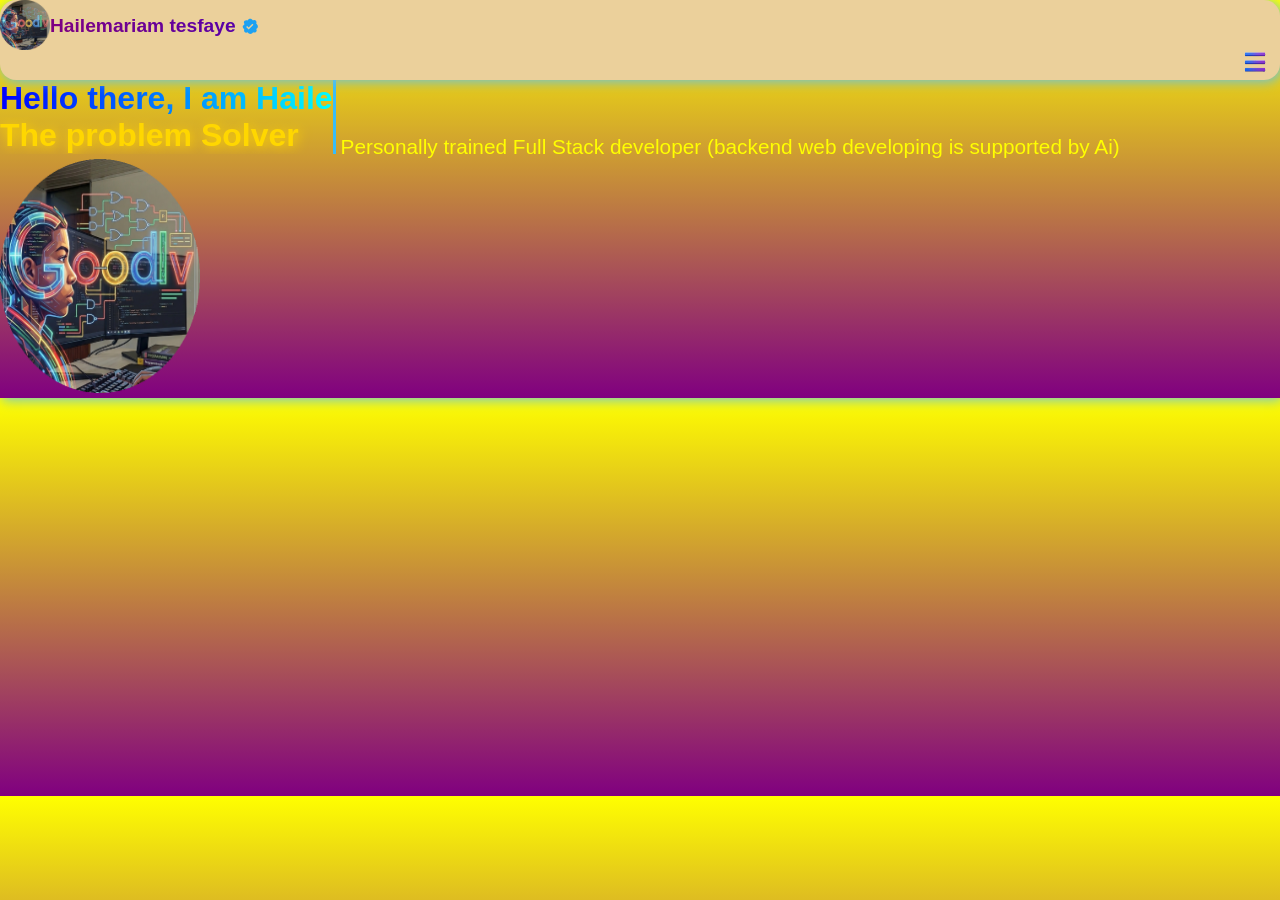
<file: index.html>
<!DOCTYPE html>
<html lang="en">
<head>
    <meta charset="UTF-8">
       <meta name="viewport" content="width=device-width, initial-scale=1.0, user-scalable=no">
    <title>hailemariam tesfaye
    </title>
</head>
<link rel="stylesheet"href="main.css"/>
  <div id="all">
     <nav>
    <img src="Gemini.png" class="logo" style="height:50px;width:50px"/>
     <div class="logo-area">Hailemariam tesfaye<svg class="verified-badge" viewBox="0 0 24 24"><path d="M22.5 12.5c0-1.58-.88-2.95-2.18-3.66.54-1.27.43-2.76-.36-3.92-1.16-1.16-2.65-1.27-3.92-.36-1.12-1.3-2.48-2.18-3.66-2.18-1.58 0-2.95.88-3.66 2.18-1.27-.54-2.76-.43-3.92.36-1.16 1.16-1.27 2.65-.36 3.92 1.3 1.12-2.18 2.48-2.18 3.66 0 1.58.88 2.95 2.18 3.66-.54 1.27-.43 2.76.36 3.92 1.16 1.16 2.65 1.27 3.92.36 1.12 1.3 2.48 2.18 3.66 2.18 1.58 0 2.95-.88 3.66-2.18 1.27.54 2.76.43 3.92-.36 1.16-1.16 1.27-2.65.36-3.92 1.3-1.12 2.18-2.48 2.18-3.66zm-12.28 4.31l-3.39-3.39 1.41-1.41 1.98 1.98 4.95-4.95 1.41 1.41-6.36 6.36z"></path></svg></div>
         <div class="flex-container">
     <a href="menu.html" style="background:none"><img src="nav.png" style="height:50px;width:50px"/></a>
         </div>
  </nav>
 <div class="typewriter-container">
    <h1 class="typewriter-text">Hello there, I am Haile</h1>
     <h3 class="type-text">The problem Solver</h3>
    </div>
 <p2 style="color:yellow;font-size:1.3rem">Personally trained Full Stack developer (backend web developing is supported by Ai)</p2>
        <img src="Gemini.png"style="height:234px;width:200px">
    </div>
  </html>
</file>
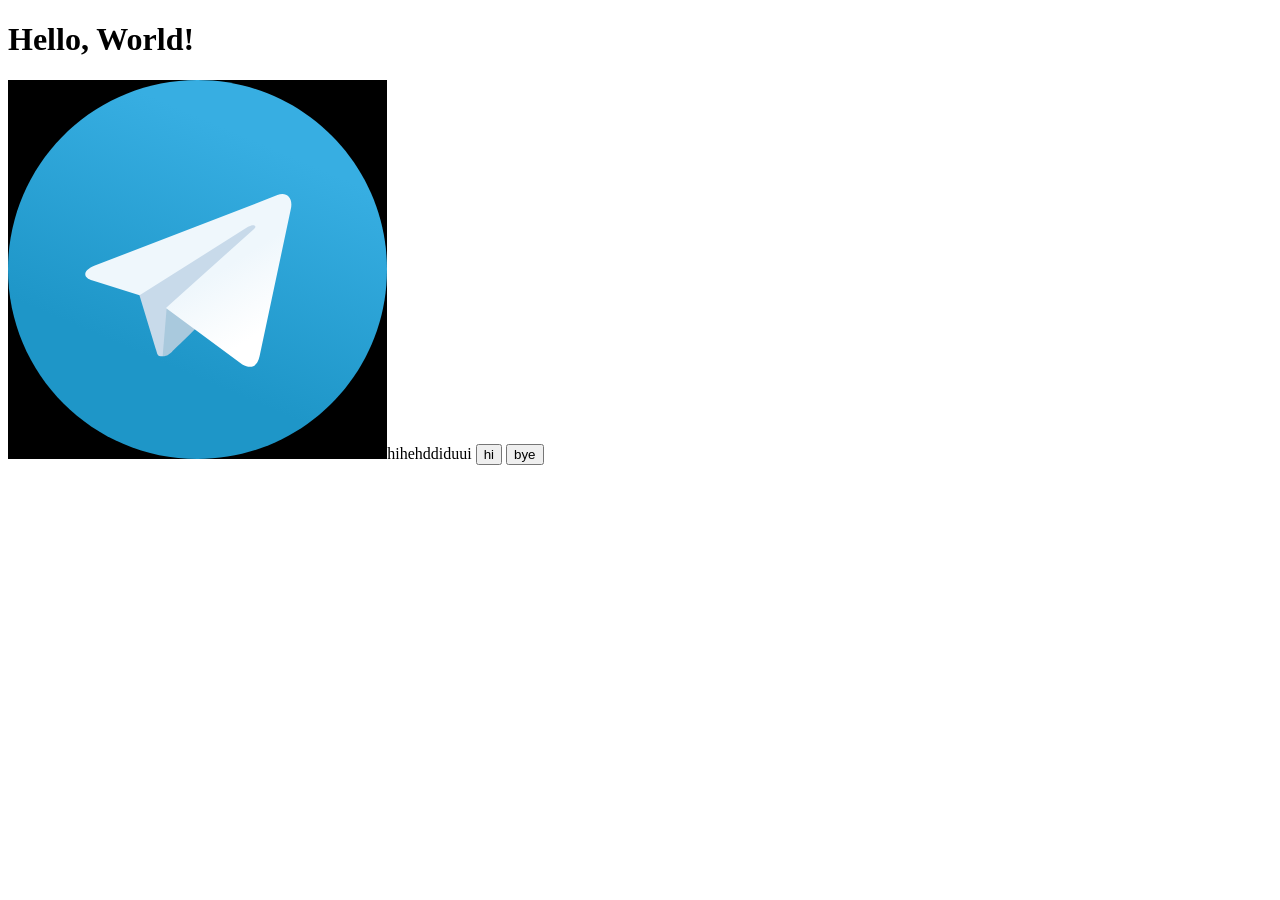
<file: barrack.html>
<!DOCTYPE html>

<html>
<head>
  <meta http-equiv="CONTENT-TYPE" content="text/html; charset=UTF-8">
  <title>Hello, World!</title>
</head>
<body>
  <h1>
    Hello, World!
  </h1>
  <img src="logo telegram.svg"style="background-color:black;width:30%;height:100%" id="obama">hihehddiduui</div>
  <button onclick="show()">hi</button>
   <button onclick="hide()">bye</button>
  <script>
  function show(){
    document.getElementById("obama").style.display="block";
  }
  function hide(){
   document.getElementById("obama").style.display="none";
  }
  </script>
</body>
</html>
</file>
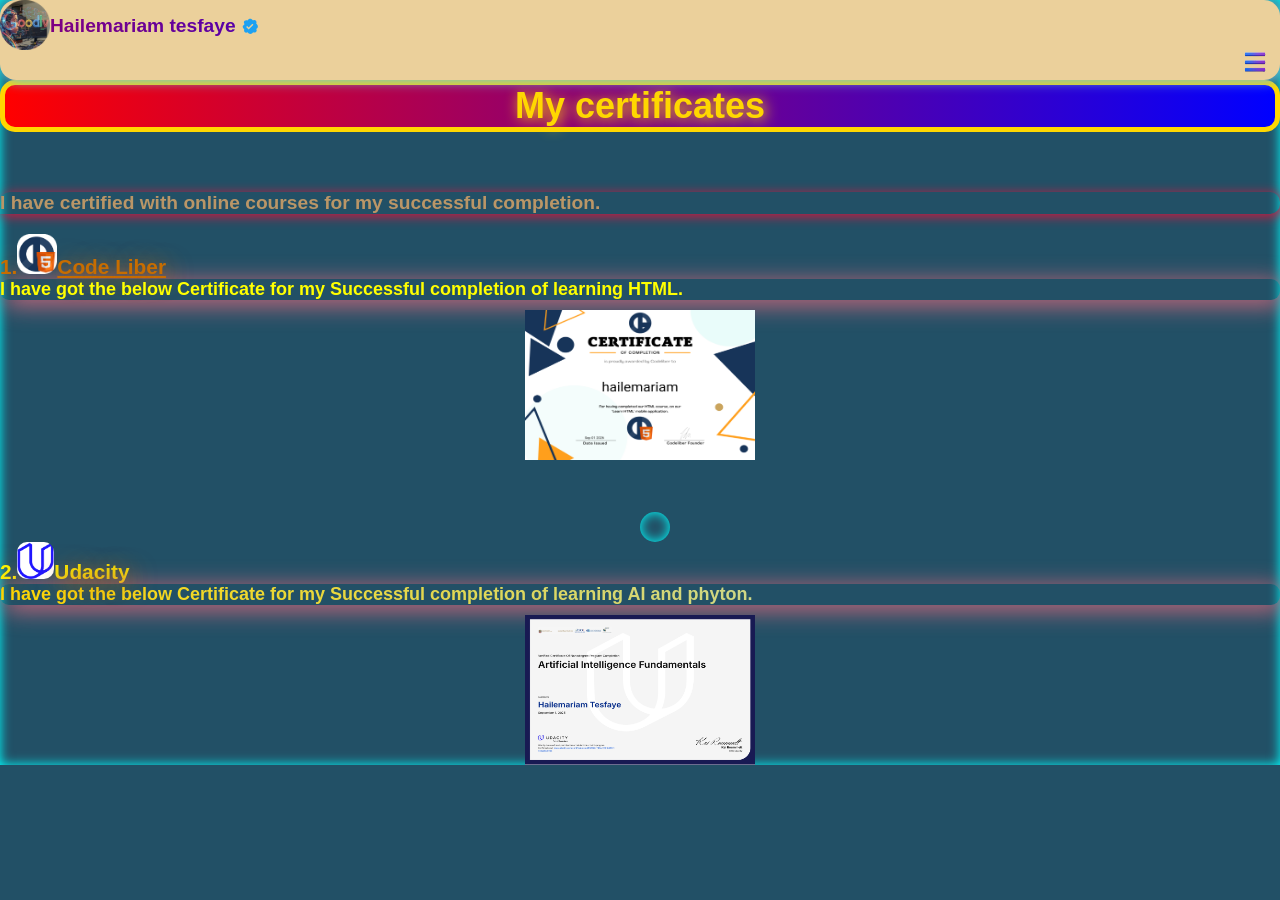
<file: certificates.html>
<!DOCTYPE html>
<html lang="en">
<head>
    <meta charset="UTF-8">
    <meta name="viewport" content="width=device-width, initial-scale=1.0, user-scalable=no">
    <title>hailemariam tesfaye
    </title>
</head>
<link rel="stylesheet"href="certificates.css"/>
  <div id="all">
        <nav>
    <img src="Gemini.png" class="logo" style="height:50px;width:50px;shape:circle"/>
     <div class="logo-area">Hailemariam tesfaye<svg class="verified-badge" viewBox="0 0 24 24"><path d="M22.5 12.5c0-1.58-.88-2.95-2.18-3.66.54-1.27.43-2.76-.36-3.92-1.16-1.16-2.65-1.27-3.92-.36-1.12-1.3-2.48-2.18-3.66-2.18-1.58 0-2.95.88-3.66 2.18-1.27-.54-2.76-.43-3.92.36-1.16 1.16-1.27 2.65-.36 3.92 1.3 1.12-2.18 2.48-2.18 3.66 0 1.58.88 2.95 2.18 3.66-.54 1.27-.43 2.76.36 3.92 1.16 1.16 2.65 1.27 3.92.36 1.12 1.3 2.48 2.18 3.66 2.18 1.58 0 2.95-.88 3.66-2.18 1.27.54 2.76.43 3.92-.36 1.16-1.16 1.27-2.65.36-3.92 1.3-1.12 2.18-2.48 2.18-3.66zm-12.28 4.31l-3.39-3.39 1.41-1.41 1.98 1.98 4.95-4.95 1.41 1.41-6.36 6.36z"></path></svg></div>
      <div class="flex-container">
     <a href="menu.html" style="background:none"><img src="nav.png" style="height:50px;width:50px"/></a>
         </div>
  </nav>
 <h1 id="title">My certificates</h1>
      <p id="certified">
        I have certified with online courses for my successful completion.
      </p>       
      <div>     
      <h2 id="molar">1.<img src="code.png" style="height:40px;weight:40px"/></img/><u>Code Liber</u></li>
  </div>
      <p id="mycerti" style="margin-bottom:10px">I have got the below Certificate for my Successful completion of learning HTML.</p>
        <div class="codeliber">
      <img src="codeliber.png" alt="codeliber" style="height:150px;width:230px;margin-bottom:10px;"/>
            </div> 

<br/>
<br/>
<div class="box">
</div>
<div>
        <h3 id="molar2">2.<img src="Udacity.png" style="height:37px;weight:40px;border-radius:10px"/></img/><u>Udacity</u></li>
</div>
<p id="mycerti2">I have got the below Certificate for my Successful completion of learning AI and phyton.</p>
        <div class="udacity">
      <img src="udacitycerti.jpg" alt="uadcity" style="height:150px;width:230px"/>
        </div>
</html>
</file>
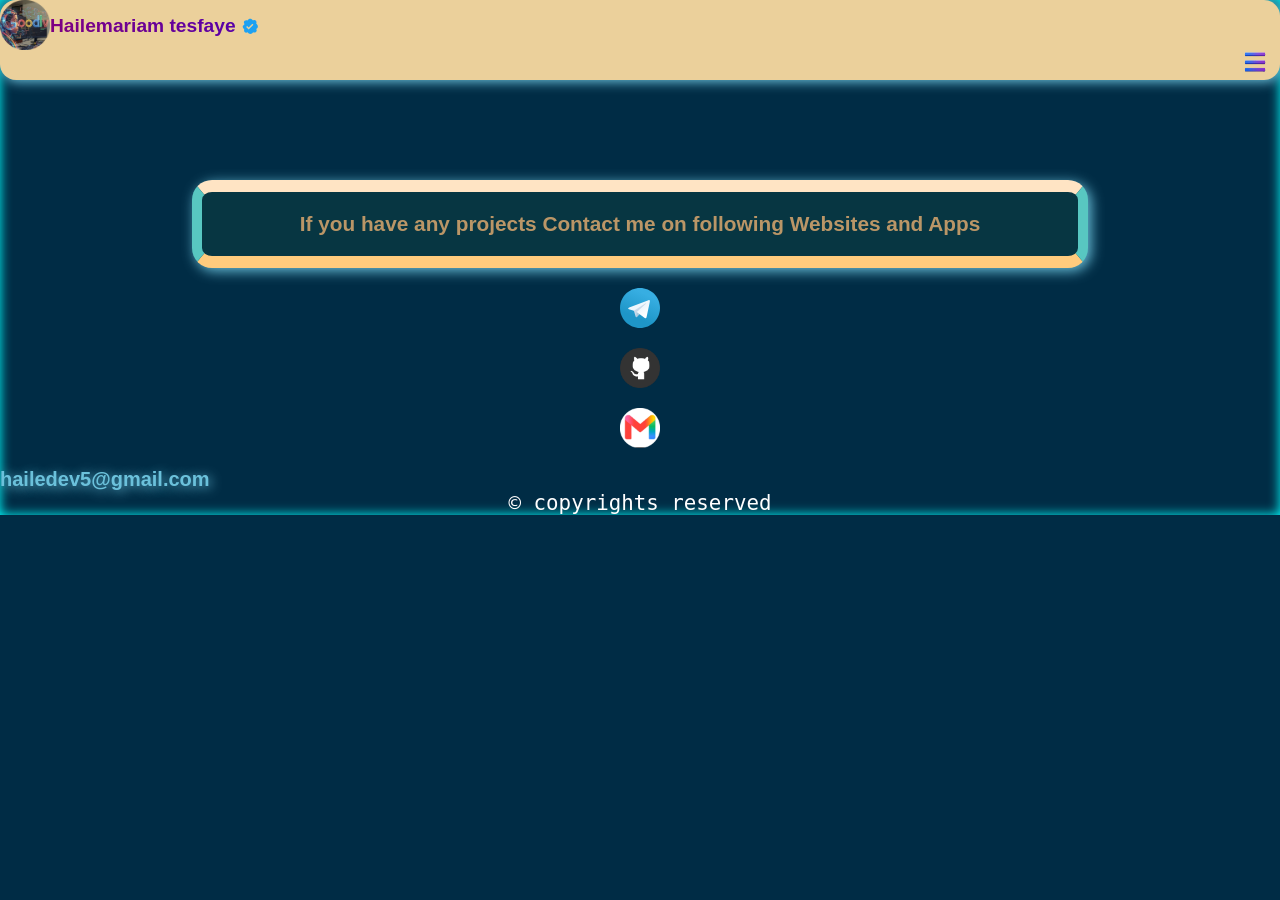
<file: contact-me.html>
<!DOCTYPE html>
<html lang="en">
<head>
    <meta charset="UTF-8">
    <meta name="viewport" content="width=device-width, initial-scale=1.0, user-scalable=no">
    <title>hailemariam tesfaye
    </title>
</head>
<link rel="stylesheet"href="contact-me.css"/>
  <div id="all">
        <nav>
    <img src="Gemini.png" class="logo" style="height:50px;width:50px;shape:circle"/>
     <div class="logo-area">Hailemariam tesfaye<svg class="verified-badge" viewBox="0 0 24 24"><path d="M22.5 12.5c0-1.58-.88-2.95-2.18-3.66.54-1.27.43-2.76-.36-3.92-1.16-1.16-2.65-1.27-3.92-.36-1.12-1.3-2.48-2.18-3.66-2.18-1.58 0-2.95.88-3.66 2.18-1.27-.54-2.76-.43-3.92.36-1.16 1.16-1.27 2.65-.36 3.92 1.3 1.12-2.18 2.48-2.18 3.66 0 1.58.88 2.95 2.18 3.66-.54 1.27-.43 2.76.36 3.92 1.16 1.16 2.65 1.27 3.92.36 1.12 1.3 2.48 2.18 3.66 2.18 1.58 0 2.95-.88 3.66-2.18 1.27.54 2.76.43 3.92-.36 1.16-1.16 1.27-2.65.36-3.92 1.3-1.12 2.18-2.48 2.18-3.66zm-12.28 4.31l-3.39-3.39 1.41-1.41 1.98 1.98 4.95-4.95 1.41 1.41-6.36 6.36z"></path></svg></div>
          <div class="flex-container">
     <a href="menu.html" style="background:none"><img src="nav.png" style="height:50px;width:50px"/></a>
         </div>
  </nav>
    <div id="contact-Me" class="bouncing-box">
        <h4>If you have any projects Contact me on following Websites and Apps</h4>
              </div>
         <div class="social-icons">
             <a href="https://t.me/hailedev5" style="justify-content:center;align-items:center;display:flex;margin:20px 10px" id="hi"> <img src="logo telegram.svg" alt="telegram logo" style="height:40px;width:40px;display:flex"></a> 
             <a href="https://github.com/hailedev5" style="display:flex;justify-content: center;align-items: center;margin:20px 10px" id="hi"><img src="github.png" alt="github icon" style="height:40px;width:40px"></a>
             <a href="mailto:hailedev5@gmail.com" style="display:flex;justify-content: center;align-items: center;margin:20px 10px"><img src="mail.png" style="height:40px;width:40px"/></a>
             <p id="hio">hailedev5@gmail.com</p>
               </div>
        <footer>© copyrights reserved</footer>
      </div>
</file>
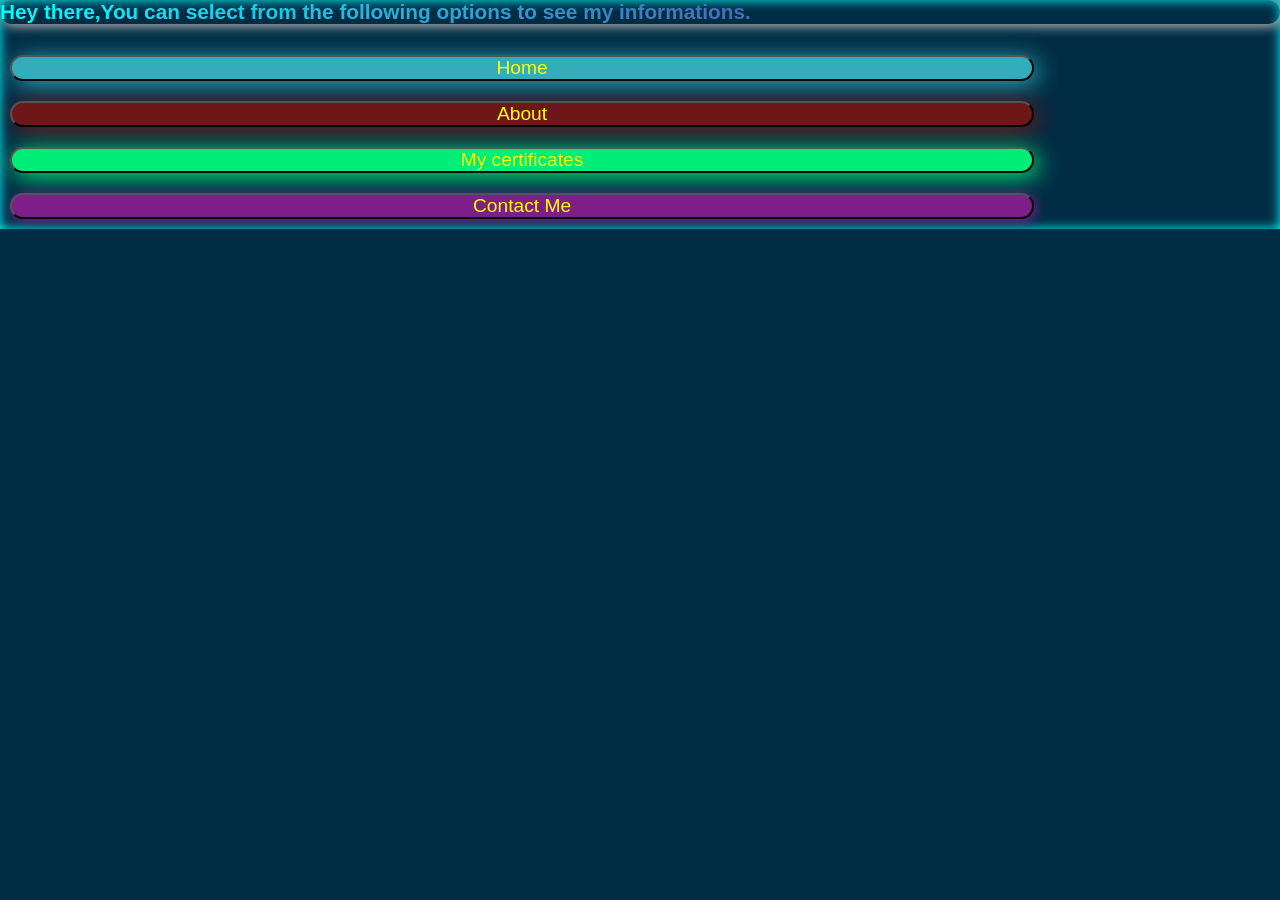
<file: menu.html>
<!DOCTYPE html>
<html lang="en">
<head>
    <meta charset="UTF-8">
    <meta name="viewport" content="width=device-width, initial-scale=1.0, user-scalable=no">
    <title>hailemariam tesfaye
    </title>
</head>
<link rel="stylesheet" href="home.css"/>
<div class="all">
<h1>Hey there,You can select from the following options to see my informations.</h1>
</br>
<div>
<ul>
  <form action="index.html" method="get"/>
  <button style="width:80%;height:50%;background-color:#34adba;color:yellow;border-radius:20px;font-size:1.2rem;margin:10px;box-shadow:4px 4px 24px #34adba">Home</button>
</form>
  <form action="about.html" method="get">
  <button style="width:80%;height:50%;background-color:#6e1718;color:yellow;border-radius:20px;font-size:1.2rem;margin:10px;box-shadow:4px 4px 24px #6e1718">About</button>
  </form>
  <form action="certificates.html" method="get">
  <button style="width:80%;height:50%;background-color:#00ed77;color:yellow;border-radius:20px;font-size:1.2rem;margin:10px;box-shadow:4px 4px 24px #00ed77">My certificates</button>
  </form>
    <form action="contact-me.html" method="get">
    <button style="width:80%;height:50%;background-color:#7e1f89;color:yellow;border-radius:20px;font-size:1.2rem;margin:10px;box-shadow:2px 2px 12px #7e1f89">Contact Me</button>
  </form> 
</div>
</div>
</file>
<file: main.css>
* {
    box-sizing: border-box;
    margin: 0px;
    padding: 0px;
}
/* Mobile base styles (default) */
body { font-size: 1rem;background-color:#225066;
    color:black;
    font-family: 'Segoe UI', Tahoma, Geneva, Verdana, sans-serif;
    background-image:url(Gemini.png);
    box-shadow: 2px 2px 12px #6bc1db;
    background:linear-gradient(yellow,purple);
    height:100%;
    width:100%
 }

/* Tablet and larger */
@media (min-width: 768px) {
  body { font-size: 1.125rem;background-color:#225066;
    color:black;
    font-family: 'Segoe UI', Tahoma, Geneva, Verdana, sans-serif;
      height:100%;
      width:100%
 }
}
nav {
    height:80px;
    background-color:#ebd09b;
    box-shadow: 2px 2px 12px #6bc1db;
    align-items: center;
    top: 0;
    width: 100%;
    z-index: 100;
    position: sticky;
    border-radius:16px
}
     .logo-area { display: flex; align-items: center; gap: 5px; font-size: 1.2rem; font-weight: 800;color:transparent;background:linear-gradient(50deg,purple,blue,yellow);margin-top:-40px;margin-left:50px;-webkit-background-clip:text;}
        .verified-badge { width: 18px; height: 18px; fill: #1DA1F2}

h{
    font-size:1.7rem;
    background: linear-gradient(90deg,voilet,#ff00ff);
    background-clip: text;
    color:transparent
}

.about-container {
    width: 70%;
    height: auto;
    background-color: bisque;
    border-radius: 20px;
    box-shadow: 2px 2px 12px #6bc1db;
    display: flex;
    margin: -7% auto 20px auto;
    margin-top: 100px;
    position: relative;
    justify-content: space-evenly;
    align-items: center;
    padding: 20px;
}
 .flex-container {
  display: flex;
  justify-content: right; /* Aligns horizontally: 'flex-start', 'center', 'flex-end' */
  align-items:right;/* Aligns vertically *//* Required if you want vertical alignment */
}
.typewriter-container {
      display: inline-block;
    }

    .typewriter-text {
      font-size: 2rem;
      font-weight: bold;
      white-space: nowrap;
      overflow: hidden;
      border-right: 3px solid #38bdf8; /* The cursor */
      width: 0;
      /* Adjust 'steps(40)' based on letter count and duration to taste */
      animation: 
        typing 6s steps(40, end) forwards,
        blink 0.75s infinite;
        animation-duration: -6s;
        background: linear-gradient(90deg,blue,cyan);
        -webkit-background-clip: text;
        color:transparent
    }

    /* Typing keyframes: reveals text from left to right */
    @keyframes typing {
      from { width: 0; }
      to { width: 100%; }
    }

    /* Blinking cursor keyframes */
    @keyframes blink {
      from, to { border-color: transparent; }
      50% { border-color: #38bdf8; }
    }
.activities{
    width: 70%;
    height: auto;
    background-color: rgb(0,0,0);
    border-radius: 20px;
    box-shadow: 2px 2px 12px #6bc1db;
    display: block;
    margin: -7% auto 20px auto;
    margin-top: 100px;
    position: relative;
    justify-content: space-evenly;
    align-items: center;
    padding: 20px;
    color:rgb(186, 150, 103);
    font-family:monospace;
    font-size:1.3rem;
    text-align:center;
    animation:moveRight 3s ease-in-out infinite;
}

@keyframes bounce {
  0%, 100% {
    transform: translateY(0);
  }
  50% {
    transform: translateY(-50px);
  }
}
.bouncing-box {
    width: 70%;
    height: auto;
    background-color:#073642;
    border-radius: 20px;
    box-shadow: 3px 3px 13px #6bc1db;
    display: block;
    margin: -7% auto 20px auto;
    margin-top: 100px;
    padding: 20px;
    color:rgb(186, 150, 103);
    font-size:1.3rem;
    text-align:center;
    border:10px solid  #58c7c1;
    border-block-end:12px solid #ffcb7d ;
    border-block-start:12px solid bisque;
    animation: bounce 2s ease infinite;
}
@keyframes moveRight{
    0%{
        transform: translateX(-50px);
    }
    50%{
        transform: translateX(50px);
    }
    100%{
        transform: translateX(-50px);
    }
}
footer{
    font-size:1.3rem;
    color: rgb(186, 150, 103);
    font-family:monospace;
    text-align:center;
    animation:bounce2 2s infinite
}
@keyframes bounce2{
    0%,100%{
        transform: translateY(0);
    }
    50%{
        transform: translateY(-20px);
    }
}
#hio{
    color:#6bc1db;
    font-size:20px;
    font-weight:bold;
    text-shadow:2px 2px 12px #6bc1db;
    animation:moveRight2 3s ease-in-out infinite
}
@keyframes moveRight2{
    0%,100%{
        transform: translateX(43%);
    }
    50%{
        transform: translateX(-43%);
    }
}
.type-text{
     font-size: 2rem;
    color:gold;
      font-weight: bold;
      white-space: nowrap;
      overflow: hidden;
      border-right: 3px solid #38bdf8; /* The cursor */
      width: 0;
      /* Adjust 'steps(40)' based on letter count and duration to taste */
      animation: 
        typing 5s steps(40, end) forwards,
        blink 0.75s infinite;
        animation-delay: 6s;
        text-shadow:2px 2px 12px gold;
}
@keyframes typing2 {
      from { width: 0; }
      to { width: 100%; }
    }

    /* Blinking cursor keyframes */
    @keyframes blink2 {
      from, to { border-color: transparent; }
      50% { border-color: #38bdf8; }
    }
</file>
<file: certificates.css>
* {
    box-sizing: border-box;
    margin: 0px;
    padding: 0px;
}
/* Mobile base styles (default) */
body { font-size: 1rem;background-color:#002c45;
    color:black;
    font-family: 'Segoe UI', Tahoma, Geneva, Verdana, sans-serif;
    box-shadow: 0px 0px 12px cyan inset;
    height:100%;
    width:100%
 }

/* Tablet and larger */
@media (min-width: 768px) {
  body { font-size: 1.125rem;background-color:#225066;
    color:black;
    font-family: 'Segoe UI', Tahoma, Geneva, Verdana, sans-serif;
      height:100%;
      width:100%
 }
}
         .logo-area { display: flex; align-items: center; gap: 5px; font-size: 1.2rem; font-weight: 800;color:transparent;background:linear-gradient(50deg,purple,blue,yellow);margin-top:-40px;margin-left:50px;-webkit-background-clip:text;}
.verified-badge {
    width: 18px; 
    height: 18px;
    fill: #1DA1F2;
}
#title{
    color:gold;
    text-shadow:2px 2px 14px gold;
    background-color:#3ca1bd;
    border-radius:15px;
    border: 5px solid gold;
    text-align:center;
   background: linear-gradient(90deg,red,blue);
}
    #certified{
    color:rgb(186, 150, 103);
     box-shadow: 2px 2px 12px crimson;
    display: block;
    margin: -7% auto 20px auto;
    margin-top: 60px;
    position: relative;
    justify-content: space-evenly;
    align-items: center;
    font-size:1.2rem;
    border-bottom-right-radius:10px;
    border-top-left-radius:10px;
    border-top-right-radius:10px;
        font-weight: bold
}
#molar{
    color:#c76d00;
    font-size:1.3rem;
    font-weight: bold;
    text-shadow: 4px 4px 24px #c76d00;
    animation: moveRight 10s ease-out infinite
}
#molar2{
       color:transparent;
    background: linear-gradient(90deg,yellow,purple);
    font-size:1.3rem;
    font-weight: bold;
    text-shadow: 4px 4px 24px #c76d00;
    animation: moveRight 10s ease-out infinite;
     -webkit-background-clip:text;
}
@keyframes moveRight{
    0%,100%{
        transform: translateX(60%)
    }
    50%{
        transform: translateX(-50%)
    }
}
#mycerti2{
    background-color:beige;
    border-radius:9px;
    box-shadow:4px 4px 24px #de6a7e;
    margin-bottom: 10px;
    font-weight:bold;
    color:transparent;
    background: linear-gradient(30deg,gold,lightblue);
    -webkit-background-clip:text
}

#mycerti{
    border-radius:9px;
    box-shadow:4px 4px 24px #de6a7e;
    color:yellow;
    margin-bottom: 10px;
    font-weight: bold
}
#codeliber{
    height: 170px;
    width:250px;
    align-content: center;
    display:flex;
    object-position: sticky;
    position:relative
}
nav {
    height: 80px;
    background-color:#ebd09b;
    box-shadow: 2px 2px 12px #6bc1db;
    align-items: center;
    top: 0;
    width:100%;
    z-index:100;
    position: sticky;
    border-radius: 16px;
}
.flex-container {
  display: flex;
  justify-content: right; /* Aligns horizontally: 'flex-start', 'center', 'flex-end' */
  align-items: right;/* Aligns vertically */
    /* Required if you want vertical alignment */
}
.codeliber{
  display: flex;
  justify-content:center; /* Aligns horizontally: 'flex-start', 'center', 'flex-end' */
  align-items: center;     /* Aligns vertically *//* Required if you want vertical alignment */
}
.udacity{
    display: flex;
    justify-content: center;
    align-items:center
}

 .box {
  display: flex;
  justify-content:center; /* Aligns horizontally: 'flex-start', 'center', 'flex-end' */
  align-items:center;
     animation: rotate 3s ease-in infinite;
     border-radius:50px;
     margin-left:50%;
     box-shadow: 0px 0px 12px cyan inset;
     height:30px;
     width:30px/* Aligns vertically */
     /* Required if you want vertical alignment */
}
@keyframes rotate{
 0%{
   transform:rotateX(0deg) rotateY(0deg) rotateZ(0deg);
 }
 33%{
   transform:rotateX(180deg) rotateY(0deg) rotateZ(0deg);
 }   
  67%{
   transform:rotateX(0deg) rotateY(180deg) rotateZ(0deg)
  }
  100%{
    transform:rotate(0deg) rotateX(0deg)  rotateZ(180deg)
  }
}
</file>
<file: contact-me.css>
* {
    box-sizing: border-box;
    margin: 0px;
    padding: 0px;
}
/* Mobile base styles (default) */
body { 
    font-size: 1rem;
    background-color:#002c45;
    color:black;
    font-family: 'Segoe UI', Tahoma, Geneva, Verdana, sans-serif;
   box-shadow: 0px 0px 12px cyan inset;
    height:100%;
    width:100%
 }

/* Tablet and larger */
@media (min-width: 768px) {
  body {
      font-size: 1.125rem;
      background-color:#002c45;
    color:black;
    font-family: 'Segoe UI', Tahoma, Geneva, Verdana, sans-serif;
      height:100%;
      width:100%
 }
}
@keyframes bounce {
  0%, 100% {
    transform: translateY(0);
  }
  50% {
    transform: translateY(-50px);
  }
}
nav {
    height: 80px;
    background-color:#ebd09b;
    box-shadow: 2px 2px 12px #6bc1db;
    align-items: center;
    top: 0;
    width: 100%;
    z-index: 100;
    position: sticky;
    border-radius: 16px;
}
.logo-area { display: flex; align-items: center; gap: 5px; font-size: 1.2rem; font-weight: 800;color:transparent;background:linear-gradient(50deg,purple,blue,yellow);margin-top:-40px;margin-left:50px;-webkit-background-clip:text;}
        .verified-badge { width: 18px; height: 18px; fill: #1DA1F2}
.bouncing-box {
    width: 70%;
    height: auto;
    background-color:#073642;
    border-radius: 20px;
    box-shadow: 3px 3px 13px #6bc1db;
    display: block;
    margin: -7% auto 20px auto;
    margin-top: 100px;
    padding: 20px;
    color:rgb(186, 150, 103);
    font-size:1.3rem;
    text-align:center;
    border:10px solid  #58c7c1;
    border-block-end:12px solid #ffcb7d ;
    border-block-start:12px solid bisque;
    animation: bounce 2s ease infinite;
}
footer{
    font-size:1.3rem;
    color: white;
    font-family:monospace;
    text-align:center;
    animation:bounce2 2s infinite
}
@keyframes bounce2{
    0%,100%{
        transform: translateY(0);
    }
    50%{
        transform: translateY(-20px);
    }
}
#hio{
    color:#6bc1db;
    font-size:20px;
    font-weight:bold;
    text-shadow:2px 2px 12px #6bc1db;
    animation:moveRight2 3s ease-in-out infinite
}
@keyframes moveRight2{
    0%{
        transform: translateX(-43%);
        color:yellow
    }
    50%{
       transform: translateX(43%);
       color:gold        
    }
    100%{
        transform: translateX(-43%);
    }
} 
 .flex-container {
  display: flex;
  justify-content: right; /* Aligns horizontally: 'flex-start', 'center', 'flex-end' */
  align-items:right;/* Aligns vertically */
     /* Required if you want vertical alignment */
}
</file>
<file: home.css>
* {
    box-sizing: border-box;
    margin: 0px;
    padding: 0px;
}
/* Mobile base styles (default) */
body { font-size: 1rem;background-color:#002c45;
    color:black;
    font-family: 'Segoe UI', Tahoma, Geneva, Verdana, sans-serif;
 }

/* Tablet and larger */
@media (min-width: 768px) {
  body { font-size: 1.125rem;background-color:#002c45
      ;
    color:black;
    font-family: 'Segoe UI', Tahoma, Geneva, Verdana, sans-serif;
      height:100%;
      width:100%
 }
}
.all{
    box-shadow:0px 0px 12px cyan inset;
    width:100%;
    height:100%
}
h1{
     background-color:silver;
  color:transparent;
    background:linear-gradient(90deg,cyan,purple);
    -webkit-background-clip:text;
  font-size:1.3rem;
  border-radius:15px;
    box-shadow: 2px 2px 12px silver;
    animation:bounce 5s ease-out infinite
}
@keyframes bounce{
    0%{
        transform:translate(40vw)
    }
    50%{
        transform: translateY(-40px)
    }
  100%{
      transform: translateY(40px)
  }  
}
    /* Aligns vertically */
    /* Required if you want vertical align
</file>
